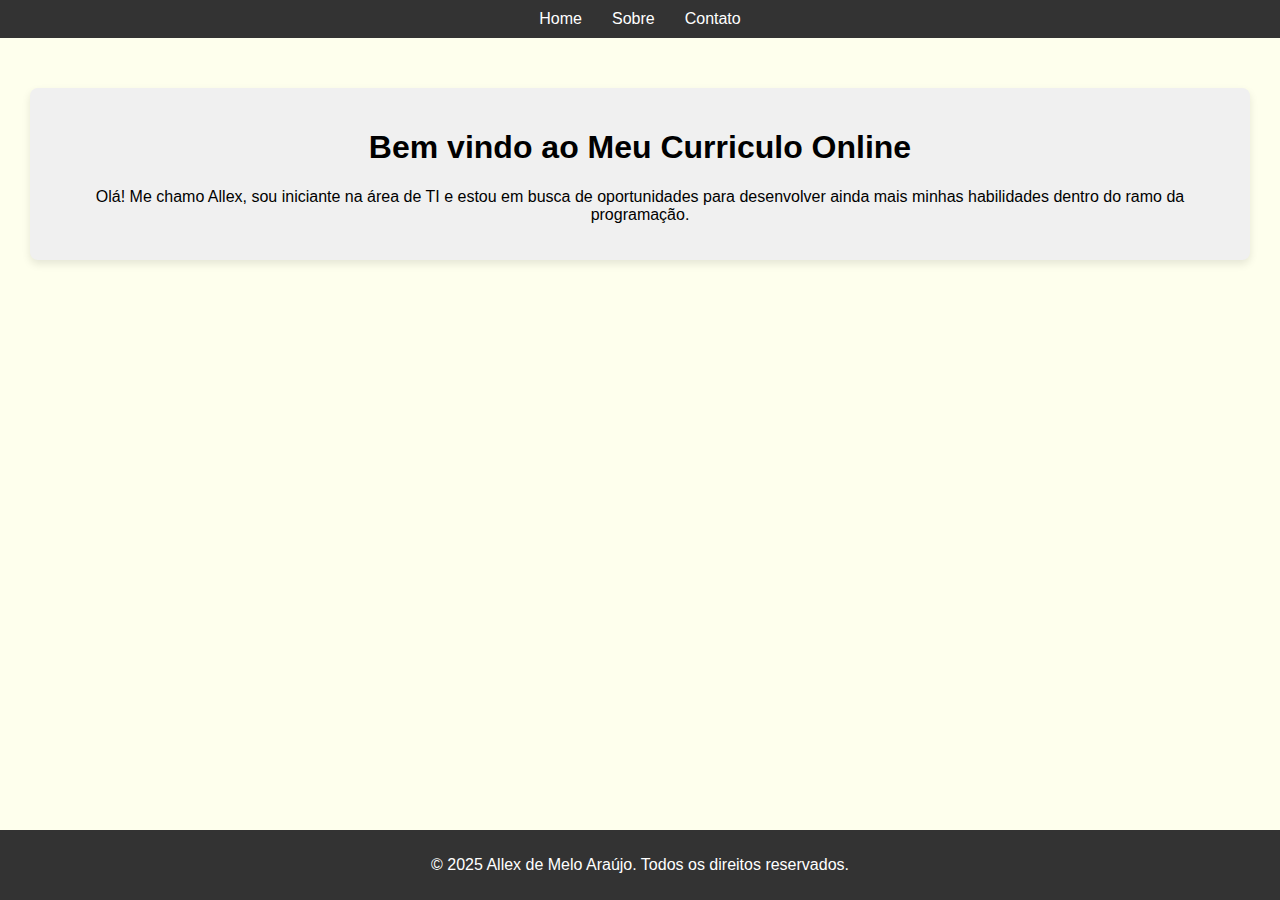
<file: index.html>
<!DOCTYPE html> 
<html lang="pt-br">
  <head>
   <meta name="viewport" content="width=device-width, initial-scale=1.0">
    <meta charset="UTF-8">
    <title>Meu Curriculo Online</title> 
    <link rel="stylesheet" href="styles.css">
  </head>
  <body>
    <header>
      <nav>
        <ul>
          <li><a href="index.html">Home</a></li>
          <li><a href="sobre.html">Sobre</a></li>
          <li><a href="contato.html">Contato</a></li>
      </ul>
      </nav>
    </header>
  <main>
    <section id="home" class="container">
      <div class="item">
      <h1>Bem vindo ao Meu Curriculo Online</h1>
      <p>Olá! Me chamo Allex, sou iniciante na área de TI e estou em busca de oportunidades para desenvolver ainda mais minhas habilidades dentro do ramo da programação.</p>
      </div>
    </section>
  </main>
  <footer>
    <p>&copy; 2025 Allex de Melo Araújo. Todos os direitos reservados.</p>
  </footer>
  </body>
</html>
</file>
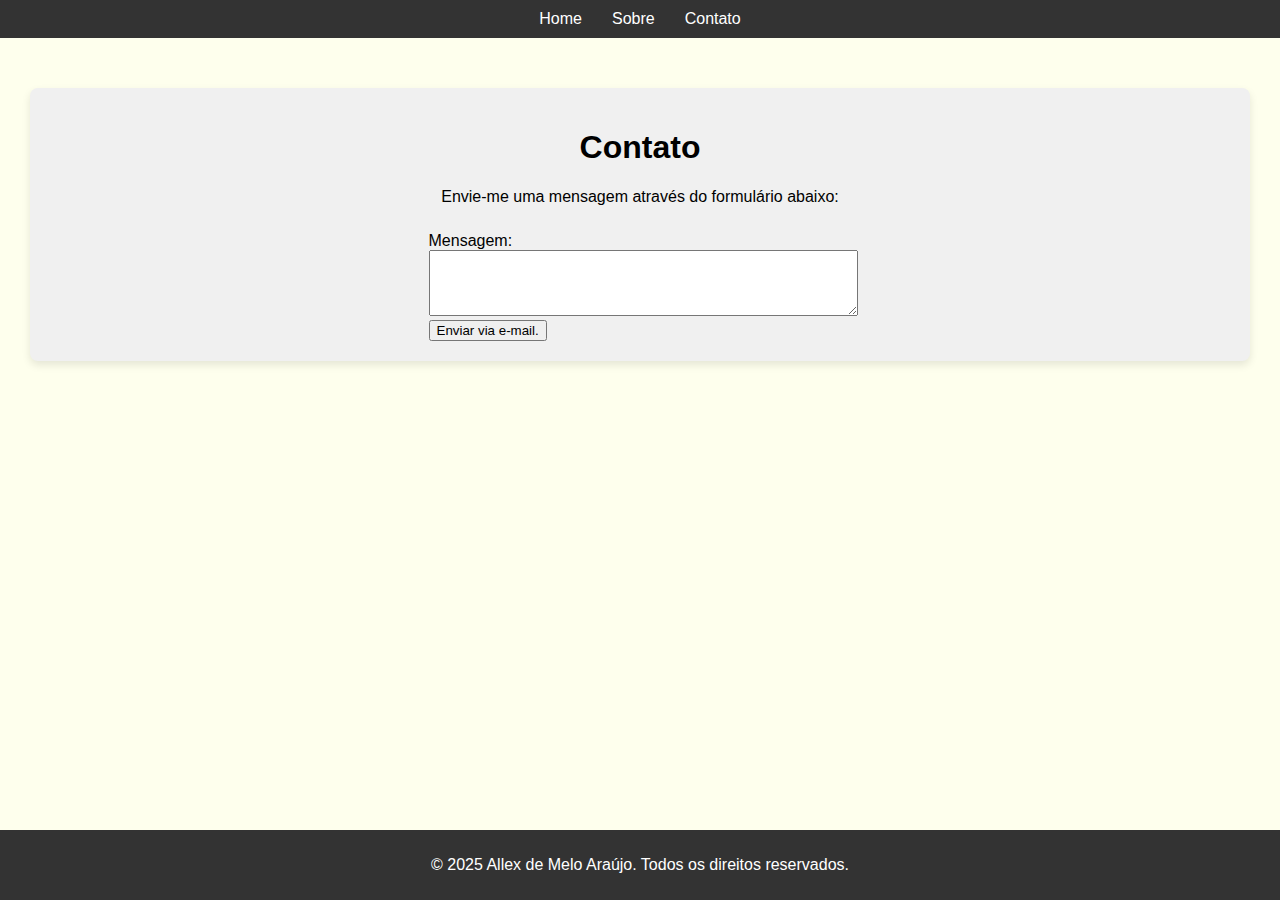
<file: contato.html>
<!DOCTYPE html> 
<html lang="pt-br">
  <head>
   <meta name="viewport" content="width=device-width, initial-scale=1.0">
    <meta charset="UTF-8">
    <title>Contato</title> 
    <link rel="stylesheet" href="styles.css">
  </head>
  <body>
    <header>
      <nav>
        <ul>
          <li><a href="index.html">Home</a></li>
          <li><a href="sobre.html">Sobre</a></li>
          <li><a href="contato.html">Contato</a></li>
      </ul>
      </nav>
    </header>
  <main>
    <section id="contato" class="container">
      <div class="item">
      <h1>Contato</h1>
      <p>Envie-me uma mensagem através do formulário abaixo:</p>
      <form action="mailto:allexmeloaraujo2005@gmail.com" method="post" target="_blank">
        <label for="mensagem">Mensagem:</label>
        <textarea id="mensagem" rows="4" cols="50"></textarea>
        <br>
        <button type="submit">Enviar via e-mail.</button>
      </form>
      </div>
    </section>
  </main>
  <footer>
    <p>&copy; 2025 Allex de Melo Araújo. Todos os direitos reservados.</p>
  </footer>
  </body>
</html>
</file>
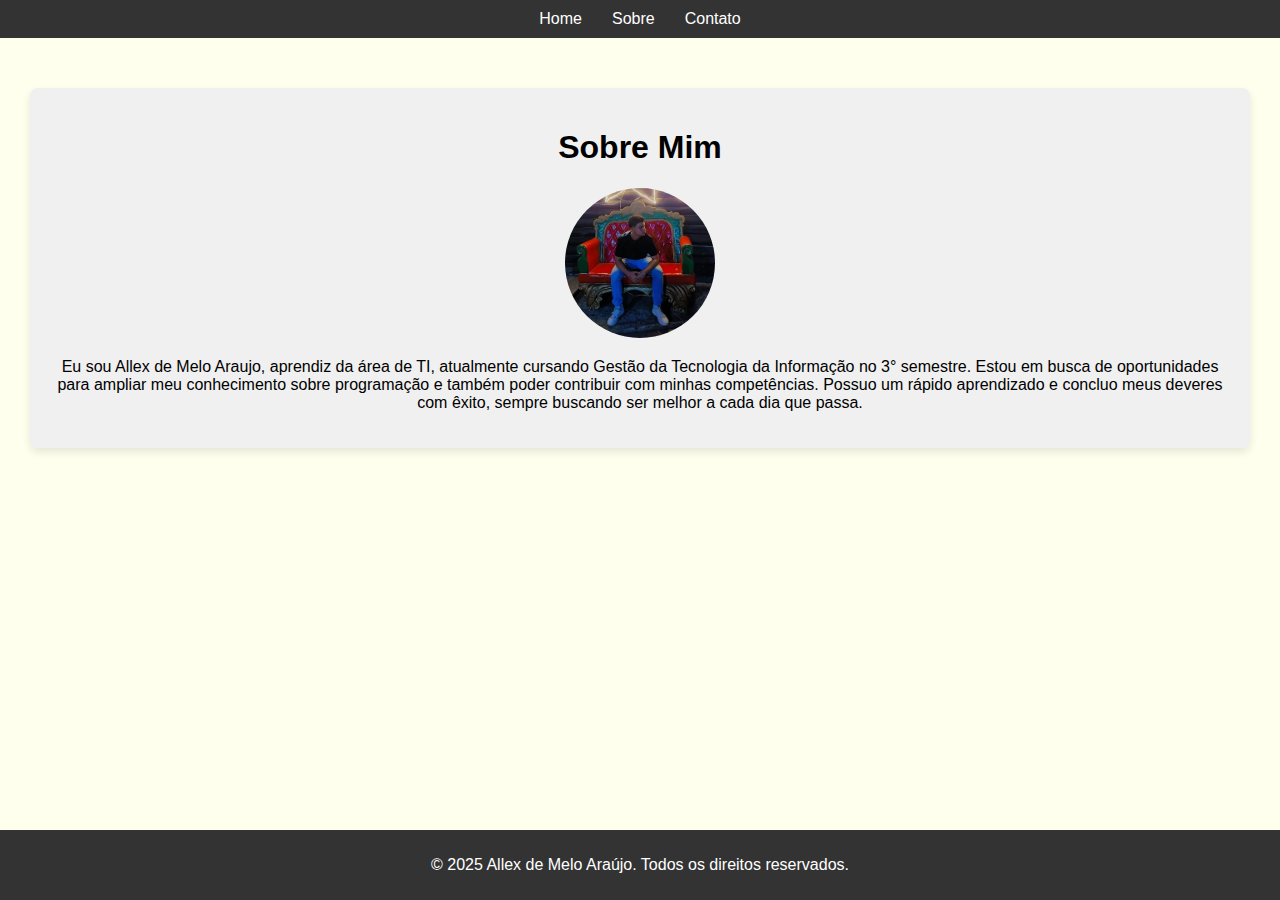
<file: sobre.html>
<!DOCTYPE html> 
<html lang="pt-br">
  <head>
   <meta name="viewport" content="width=device-width, initial-scale=1.0">
    <meta charset="UTF-8">
    <title>Sobre Mim</title> 
    <link rel="stylesheet" href="styles.css">
  </head>
  <body>
    <header>
      <nav>
        <ul>
          <li><a href="index.html">Home</a></li>
          <li><a href="sobre.html">Sobre</a></li>
          <li><a href="contato.html">Contato</a></li>
      </ul>
      </nav>
    </header>
  <main>
    <section id="sobre" class="container">
      <div class="item">
      <h1>Sobre Mim</h1>
      <img src="me.jpg" alt="Foto de Allex de Melo Araújo" style="width:150px; border-radius:50%;">
      <p>Eu sou Allex de Melo Araujo, aprendiz da área de TI, atualmente cursando Gestão da Tecnologia da Informação no 3° semestre. Estou em busca de oportunidades para ampliar meu conhecimento sobre programação e também poder contribuir com minhas competências. Possuo um rápido aprendizado e concluo meus deveres com êxito, sempre buscando ser melhor a cada dia que passa.</p>
 </div>
    </section>
  </main>
  <footer>
    <p>&copy; 2025 Allex de Melo Araújo. Todos os direitos reservados.</p>
  </footer>
  </body>
</html>
</file>
<file: styles.css>
/*Estilos gerais */
body {
  font-family: Arial, Sans-Serif;
  margin: 0; 
  padding: 0; 
  background-color: #feffed;
}

header {
  background-color: #333;
  color: #fff;
  padding: 10px 0;
}

nav ul {
  list-style-type: none;
  margin: 0;
  padding: 0;
  text-align: center;
  display: flex; 
  justify-content: center;
}

nav ul li {
  margin: 0 15px;
}

nav ul li a {
  color: #fff;
  text-decoration: none;
}

main {
  padding: 20px;
  text-align: center;
}

footer {
  background-color: #333;
  color: #fff;
  text-align: center;
  padding: 10px 0;
  position: fixed;
  bottom: 0;
  width: 100%;
}

form {
  display: inline-block;
  text-align: left;
}

form label {
  display: block;
  margin-top: 10px;
}

form textarea {
  width: 100%;
  max-width: 500px;
}

/* Layouts de Seções */
section {
  margin: 20px 0;
}

.container {
  display: flex;
  flex-wrap: wrap;
  justify-content: center;
}

.item {
  background-color: #f0f0f0;
  padding: 20px;
  margin: 10px;
  flex: 1 1 300px;
  text-align: center;
  border-radius: 8px;
  box-shadow: 0 4px 8px rgba(0, 0, 0, 0.1);
}
</file>
